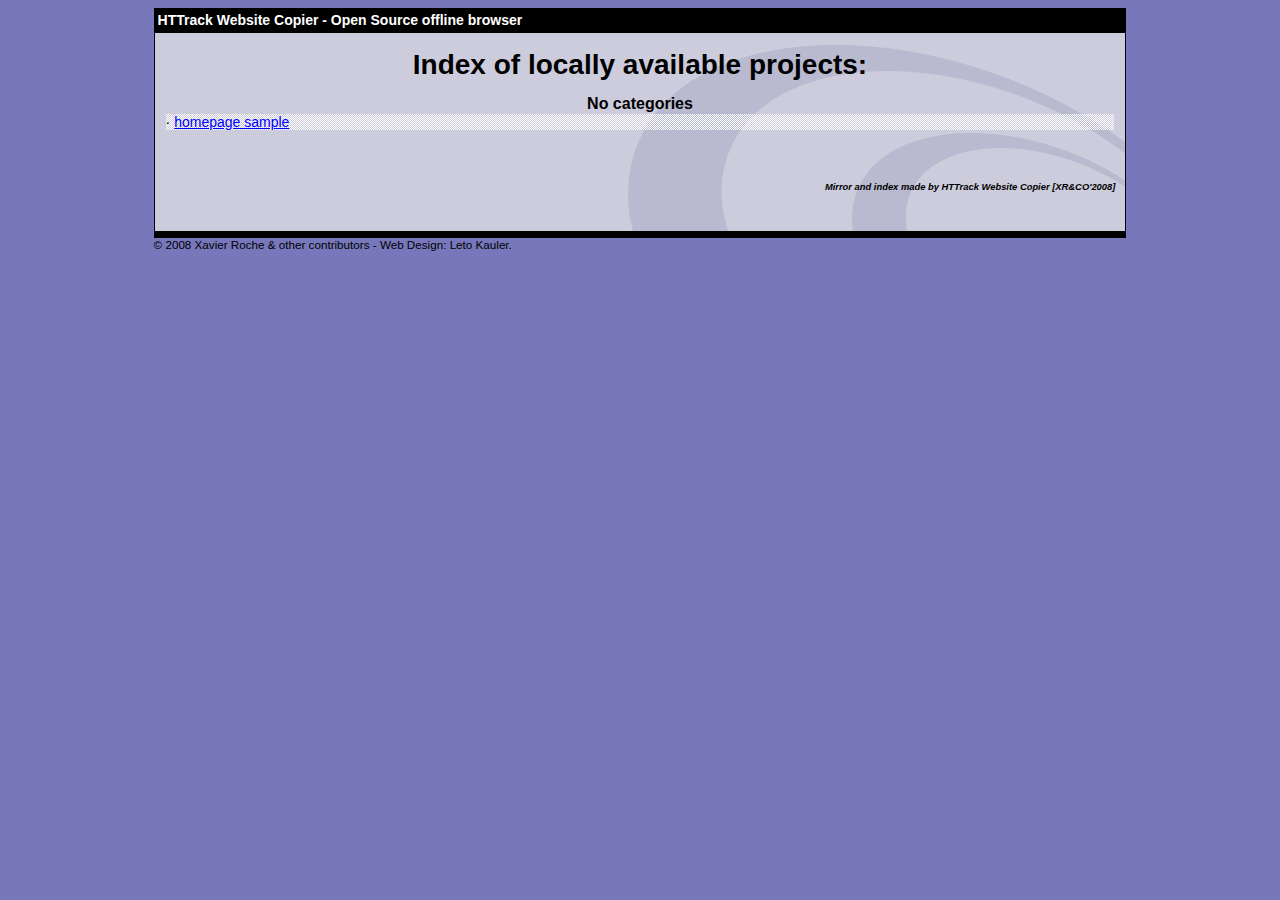
<file: sample1/index.html>
<html xmlns="http://www.w3.org/1999/xhtml" lang="en">

<head>
	<meta http-equiv="Content-Type" content="text/html; charset=utf-8" />
	<meta name="description" content="HTTrack is an easy-to-use website mirror utility. It allows you to download a World Wide website from the Internet to a local directory,building recursively all structures, getting html, images, and other files from the server to your computer. Links are rebuiltrelatively so that you can freely browse to the local site (works with any browser). You can mirror several sites together so that you can jump from one toanother. You can, also, update an existing mirror site, or resume an interrupted download. The robot is fully configurable, with an integrated help" />
	<meta name="keywords" content="httrack, HTTRACK, HTTrack, winhttrack, WINHTTRACK, WinHTTrack, offline browser, web mirror utility, aspirateur web, surf offline, web capture, www mirror utility, browse offline, local  site builder, website mirroring, aspirateur www, internet grabber, capture de site web, internet tool, hors connexion, unix, dos, windows 95, windows 98, solaris, ibm580, AIX 4.0, HTS, HTGet, web aspirator, web aspirateur, libre, GPL, GNU, free software" />
	<title>List of available projects - HTTrack Website Copier</title>
	<!-- Mirror and index made by HTTrack Website Copier/3.49-2 [XR&CO'2014] -->

	<style type="text/css">
	<!--

body {
	margin: 0;  padding: 0;  margin-bottom: 15px;  margin-top: 8px;
	background: #77b;
}
body, td {
	font: 14px "Trebuchet MS", Verdana, Arial, Helvetica, sans-serif;
	}

#subTitle {
	background: #000;  color: #fff;  padding: 4px;  font-weight: bold; 
	}

#siteNavigation a, #siteNavigation .current {
	font-weight: bold;  color: #448;
	}
#siteNavigation a:link    { text-decoration: none; }
#siteNavigation a:visited { text-decoration: none; }

#siteNavigation .current { background-color: #ccd; }

#siteNavigation a:hover   { text-decoration: none;  background-color: #fff;  color: #000; }
#siteNavigation a:active  { text-decoration: none;  background-color: #ccc; }


a:link    { text-decoration: underline;  color: #00f; }
a:visited { text-decoration: underline;  color: #000; }
a:hover   { text-decoration: underline;  color: #c00; }
a:active  { text-decoration: underline; }

#pageContent {
	clear: both;
	border-bottom: 6px solid #000;
	padding: 10px;  padding-top: 20px;
	line-height: 1.65em;
	background-image: url(backblue.gif);
	background-repeat: no-repeat;
	background-position: top right;
	}

#pageContent, #siteNavigation {
	background-color: #ccd;
	}


.imgLeft  { float: left;   margin-right: 10px;  margin-bottom: 10px; }
.imgRight { float: right;  margin-left: 10px;   margin-bottom: 10px; }

hr { height: 1px;  color: #000;  background-color: #000;  margin-bottom: 15px; }

h1 { margin: 0;  font-weight: bold;  font-size: 2em; }
h2 { margin: 0;  font-weight: bold;  font-size: 1.6em; }
h3 { margin: 0;  font-weight: bold;  font-size: 1.3em; }
h4 { margin: 0;  font-weight: bold;  font-size: 1.18em; }

.blak { background-color: #000; }
.hide { display: none; }
.tableWidth { min-width: 400px; }

.tblRegular       { border-collapse: collapse; }
.tblRegular td    { padding: 6px;  background-image: url(fade.gif);  border: 2px solid #99c; }
.tblHeaderColor, .tblHeaderColor td { background: #99c; }
.tblNoBorder td   { border: 0; }


// -->
</style>

</head>

<body>
<table width="76%" border="0" align="center" cellspacing="0" cellpadding="3" class="tableWidth">
	<tr>
	<td id="subTitle">HTTrack Website Copier - Open Source offline browser</td>
	</tr>
</table>
<table width="76%" border="0" align="center" cellspacing="0" cellpadding="0" class="tableWidth">
<tr class="blak">
<td>
	<table width="100%" border="0" align="center" cellspacing="1" cellpadding="0">
	<tr>
	<td colspan="6"> 
		<table width="100%" border="0" align="center" cellspacing="0" cellpadding="10">
		<tr> 
		<td id="pageContent"> 
<!-- ==================== End prologue ==================== -->


<h1 ALIGN=Center>Index of locally available projects:</H1>
  <table border="0" width="100%" cellspacing="1" cellpadding="0">
		<TH>
		<BR/>
			No categories
		</TH>
		<TR>
		  <TD BACKGROUND="fade.gif">
                    &middot; <A HREF="homepage%20sample/index.html">homepage sample</A>
   		  </TD>
		</TR>
	</TABLE>
	<BR>
	<H6 ALIGN="RIGHT">
         <I>Mirror and index made by HTTrack Website Copier [XR&CO'2008]</I>
	</H6>
	<!-- Mirror and index made by HTTrack Website Copier/3.49-2 [XR&CO'2014] -->
	<!-- Thanks for using HTTrack Website Copier! -->

<!-- ==================== Start epilogue ==================== -->
		</td>
		</tr>
		</table>
	</td>
	</tr>
	</table>
</td>
</tr>
</table>

<table width="76%" border="0" align="center" valign="bottom" cellspacing="0" cellpadding="0">
	<tr>
	<td id="footer"><small>&copy; 2008 Xavier Roche & other contributors - Web Design: Leto Kauler.</small></td>
	</tr>
</table>

</body>

</html>
</file>
